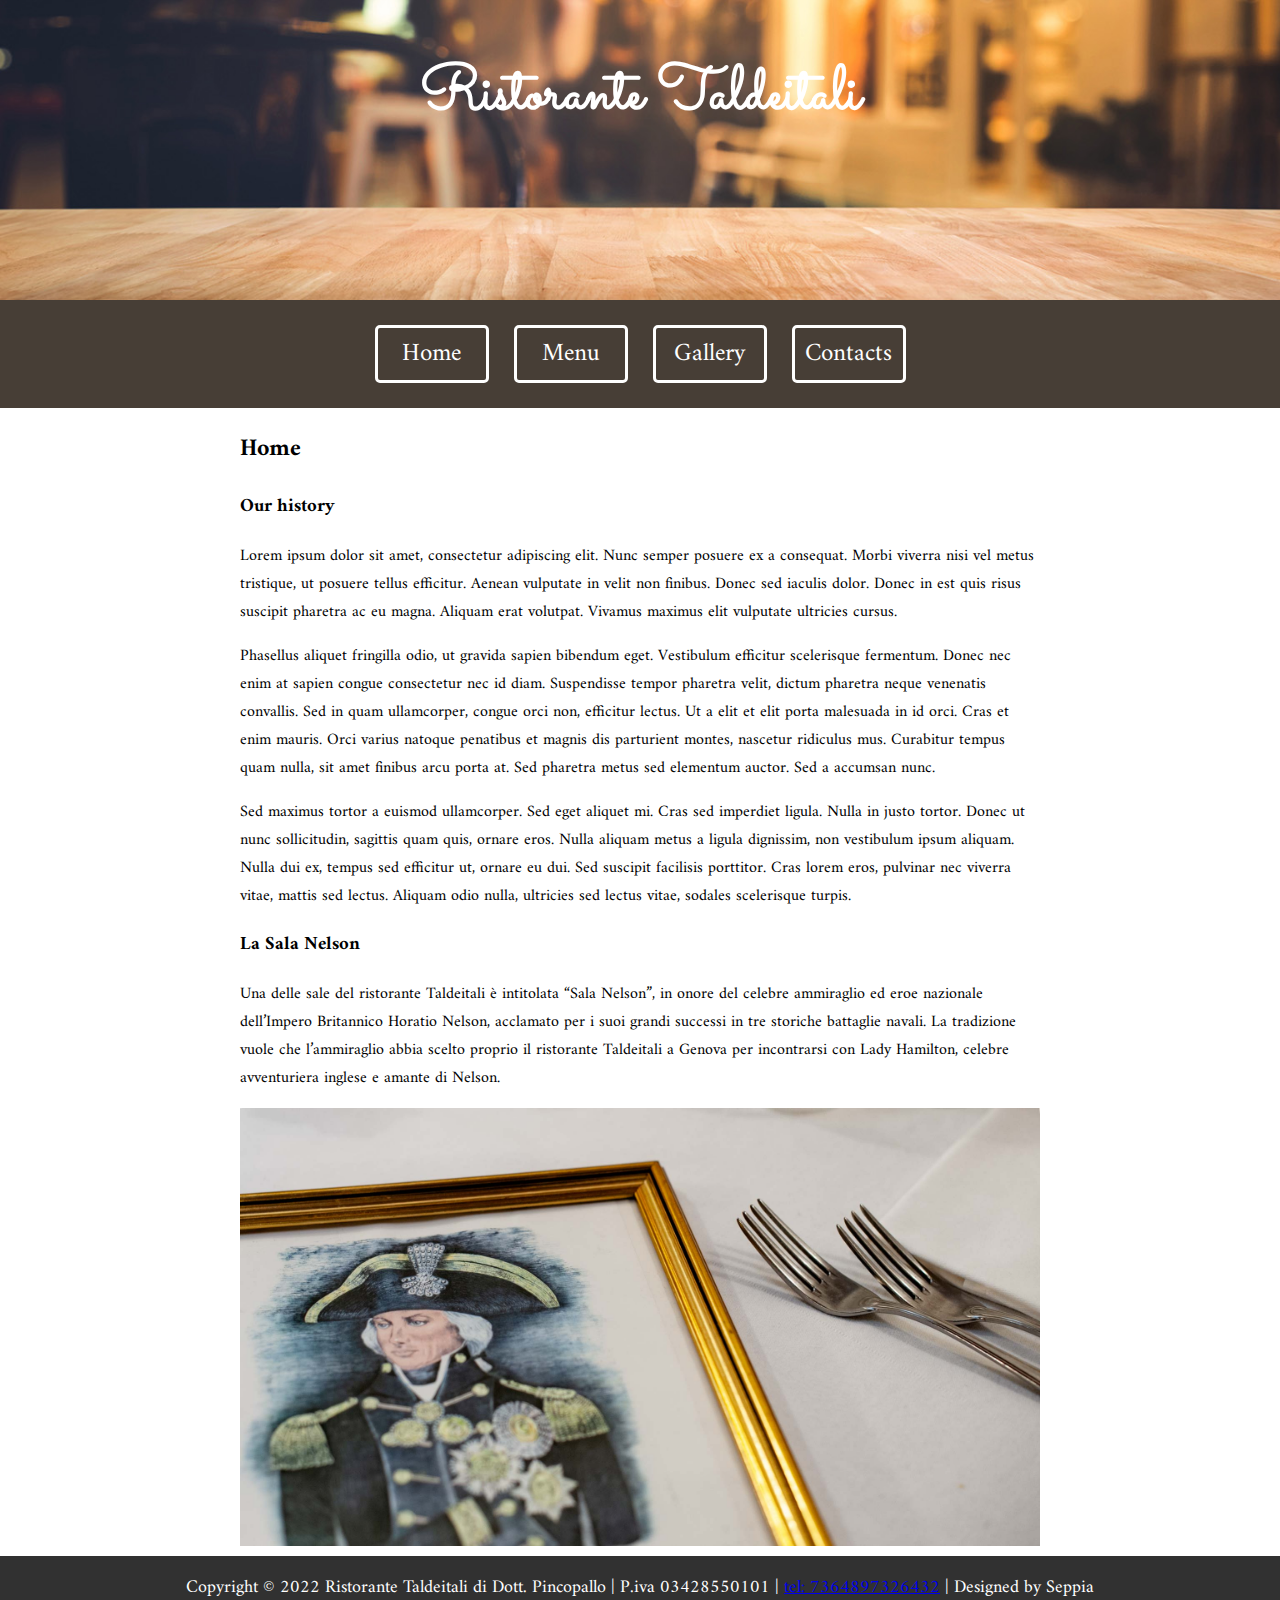
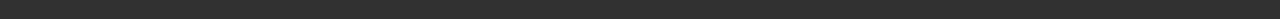
<file: index.html>
<!DOCTYPE html>
<html lang="it">

<head>
    <meta charset="UTF-8">
    <meta http-equiv="X-UA-Compatible" content="IE=edge">
    <meta name="viewport" content="width=device-width, initial-scale=1.0">
    <title>Ristorante Taldeitali</title>
    <link rel="stylesheet" href="style.css">
</head>

<body>
    <header>
        <h1 class="header-title">Ristorante Taldeitali</h1>
        <nav class="nav-menu">
            <a class="nav-link" href="index.html">Home</a>
            <a class="nav-link" href="menu.html">Menu</a>
            <a class="nav-link" href="gallery.html">Gallery</a>
            <a class="nav-link" href="contacts.html">Contacts</a>
        </nav>
        
    </header>
    <div>
        <section>
            <h2 class="page-title">Home</h2>
            <h3 id="test">Our history</h3>
            <p>
                Lorem ipsum dolor sit amet, consectetur adipiscing elit. Nunc semper posuere ex a consequat. Morbi
                viverra nisi vel metus tristique, ut posuere tellus efficitur. Aenean vulputate in velit non finibus.
                Donec sed iaculis dolor. Donec in est quis risus suscipit pharetra ac eu magna. Aliquam erat volutpat.
                Vivamus maximus elit vulputate ultricies cursus.</p>
            <p>Phasellus aliquet fringilla odio, ut gravida sapien bibendum eget. Vestibulum efficitur scelerisque
                fermentum. Donec nec enim at sapien congue consectetur nec id diam. Suspendisse tempor pharetra velit,
                dictum pharetra neque venenatis convallis. Sed in quam ullamcorper, congue orci non, efficitur lectus.
                Ut a elit et elit porta malesuada in id orci. Cras et enim mauris. Orci varius natoque penatibus et
                magnis dis parturient montes, nascetur ridiculus mus. Curabitur tempus quam nulla, sit amet finibus arcu
                porta at. Sed pharetra metus sed elementum auctor. Sed a accumsan nunc.</p>
            <p>Sed maximus tortor a euismod ullamcorper. Sed eget aliquet mi. Cras sed imperdiet ligula. Nulla in justo
                tortor. Donec ut nunc sollicitudin, sagittis quam quis, ornare eros. Nulla aliquam metus a ligula
                dignissim, non vestibulum ipsum aliquam. Nulla dui ex, tempus sed efficitur ut, ornare eu dui. Sed
                suscipit facilisis porttitor. Cras lorem eros, pulvinar nec viverra vitae, mattis sed lectus. Aliquam
                odio nulla, ultricies sed lectus vitae, sodales scelerisque turpis.</p>
        </section>
        <section>
            <h3>La Sala Nelson</h3>
            <p>Una delle sale del ristorante Taldeitali è intitolata “Sala Nelson”, in onore del celebre ammiraglio ed
                eroe
                nazionale dell’Impero Britannico Horatio Nelson, acclamato per i suoi grandi successi in tre storiche
                battaglie navali. La tradizione vuole che l’ammiraglio abbia scelto proprio il ristorante Taldeitali a
                Genova per incontrarsi con Lady Hamilton, celebre avventuriera inglese e amante di Nelson.</p>
            <img class="home-image" src="./imgs/nels.jpg" alt="">
        </section>
    </div>
    <footer>
        <p class="footer-text">
            Copyright © 2022 Ristorante Taldeitali di Dott. Pincopallo | P.iva 03428550101 | <a
                href="tel:+67364897326432">tel: 7364897326432</a> | Designed by Seppia
        </p>
    </footer>
</body>

</html>
</file>
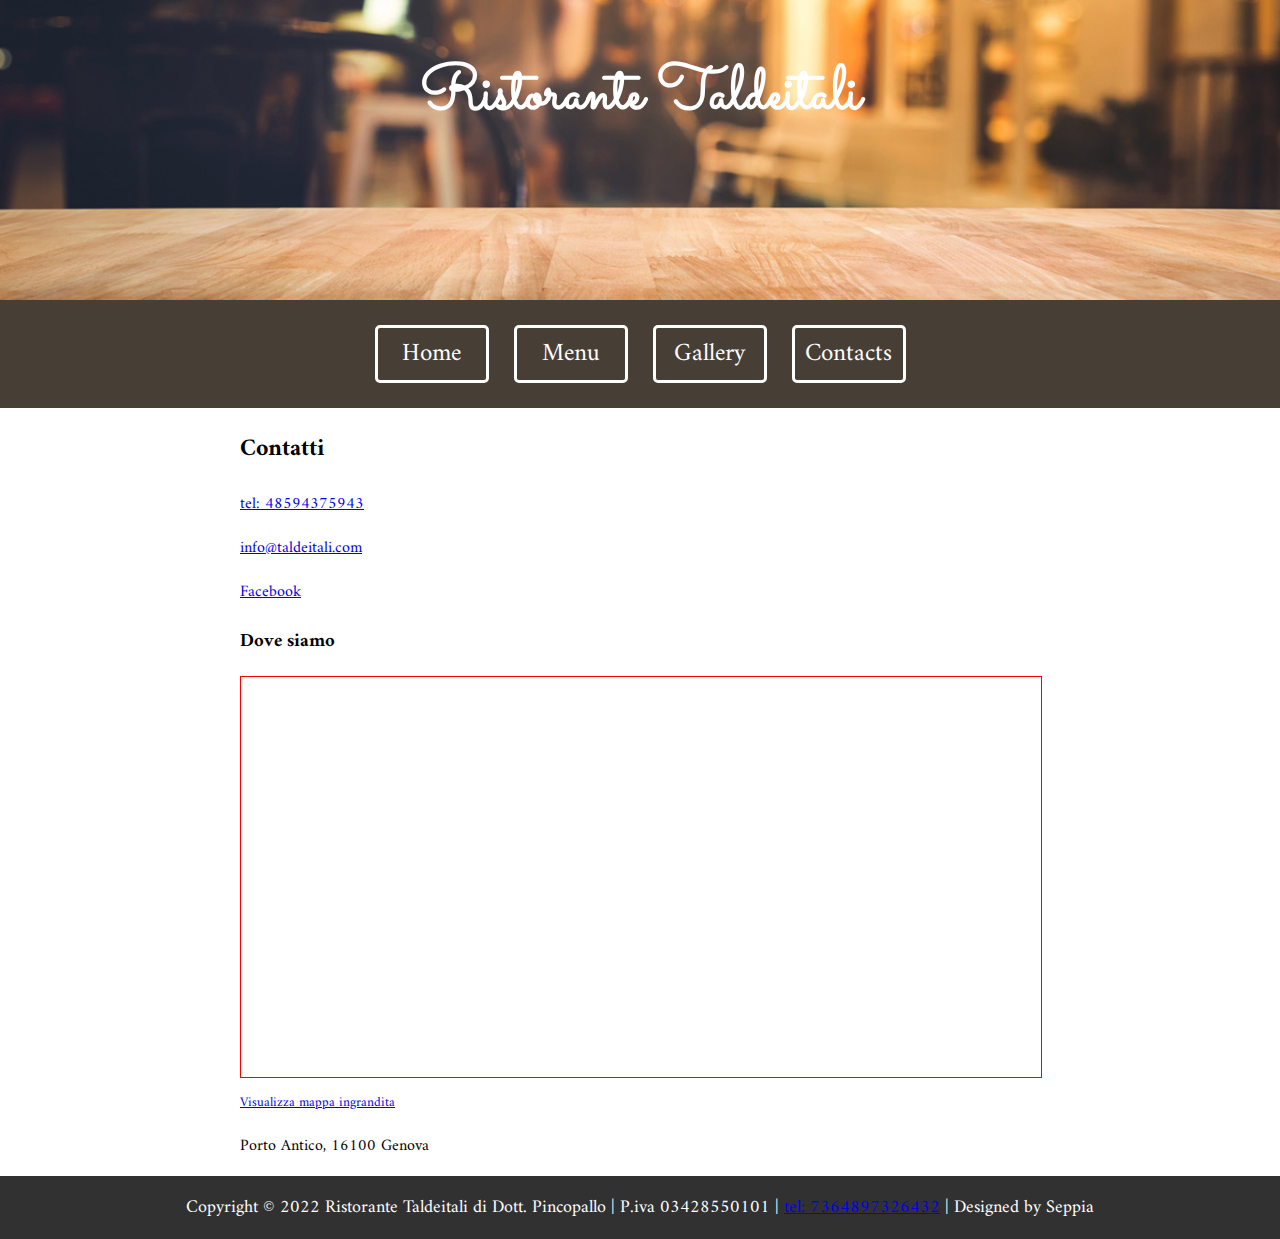
<file: contacts.html>
<!DOCTYPE html>
<html lang="it">

<head>
    <meta charset="UTF-8">
    <meta http-equiv="X-UA-Compatible" content="IE=edge">
    <meta name="viewport" content="width=device-width, initial-scale=1.0">
    <title>Ristorante Taldeitali</title>
    <link rel="stylesheet" href="style.css">
</head>

<body>
    <header>
        <h1 class="header-title">Ristorante Taldeitali</h1>
        <nav class="nav-menu">
            <a class="nav-link" href="index.html">Home</a>
            <a class="nav-link" href="menu.html">Menu</a>
            <a class="nav-link" href="gallery.html">Gallery</a>
            <a class="nav-link" href="contacts.html">Contacts</a>
        </nav>
    </header>
    <div>
        <section>
            <h2 class="page-title">Contatti</h2>
            <p><a href="tel:+3476329849324">tel: 48594375943</a><br></p>
            <p><a href="mailto:info@taldeitali.com">info@taldeitali.com</a><br></p>
            <p><a href="https://it-it.facebook.com/taldeitali2/">Facebook</a></p>
        </section>
        <section>
            <h3>Dove siamo</h3>
            <iframe class="map" frameborder="0" scrolling="no" marginheight="0" marginwidth="0"
                src="https://www.openstreetmap.org/export/embed.html?bbox=8.9222255939967%2C44.40563870693468%2C8.931870817614254%2C44.40929466481836&amp;layer=mapnik&amp;marker=44.40746671443969%2C8.927048205805477"
                style="border: 1px solid red"></iframe><br /><small><a
                    href="https://www.openstreetmap.org/?mlat=44.40747&amp;mlon=8.92705#map=18/44.40747/8.92705">Visualizza
                    mappa ingrandita</a></small>
            <p>Porto Antico, 16100 Genova</p>
        </section>

    </div>
    <footer>
        <p class="footer-text">
            Copyright © 2022 Ristorante Taldeitali di Dott. Pincopallo | P.iva 03428550101 | <a
                href="tel:+67364897326432">tel: 7364897326432</a> | Designed by Seppia
        </p>
    </footer>
</body>

</html>
</file>
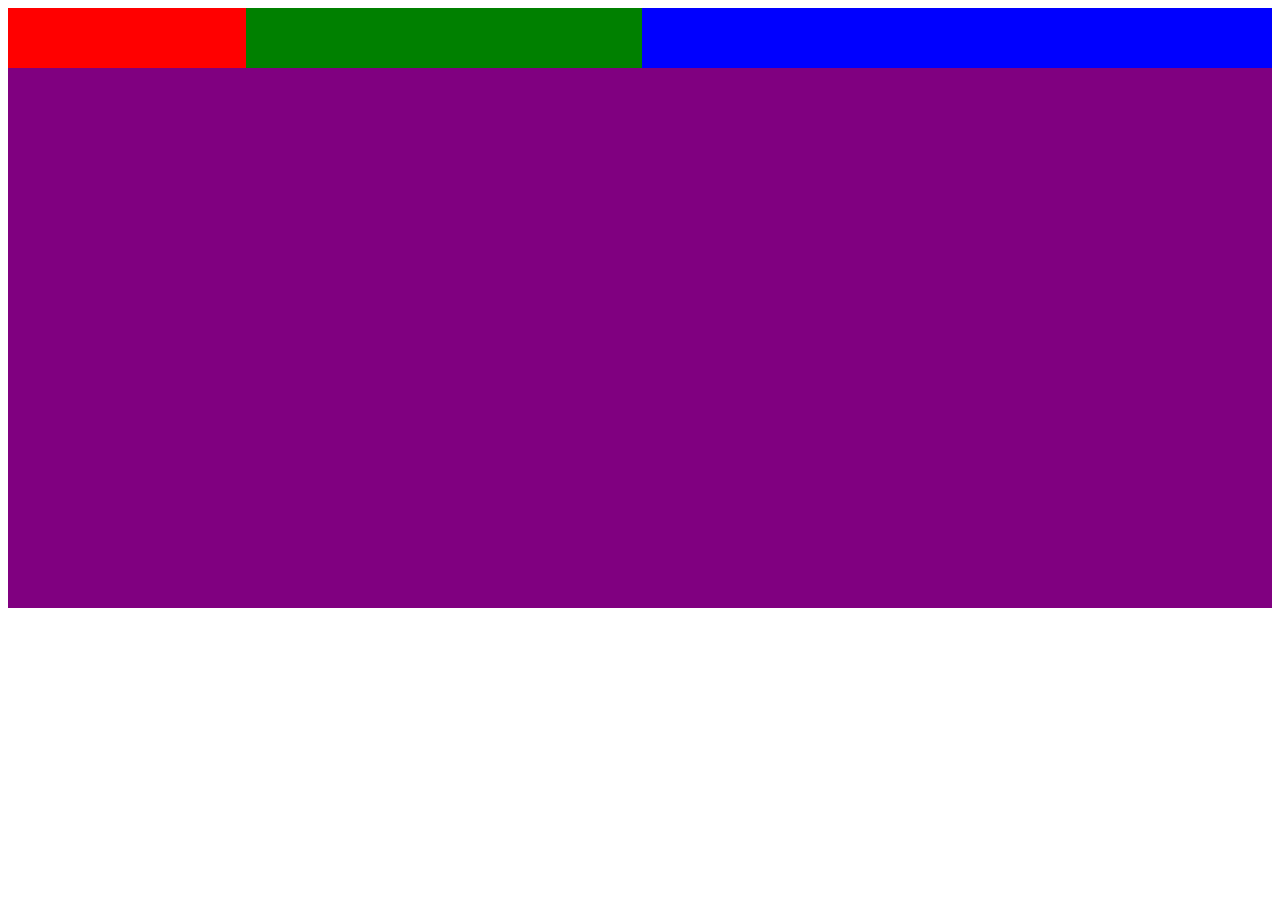
<file: flexbox.html>
<!DOCTYPE html>
<html lang="en">

<head>
    <meta charset="UTF-8">
    <meta http-equiv="X-UA-Compatible" content="IE=edge">
    <meta name="viewport" content="width=device-width, initial-scale=1.0">
    <title>Flexbox Testing</title>
    <link rel="stylesheet" href="style_flexbox.css">
</head>

<body>
    <div class="box-container">
        <div class="redbox boxsize"></div>
        <div class="greenbox boxsize"></div>
        <div class="bluebox boxsize"></div>
    </div>

</body>

</html>
</file>
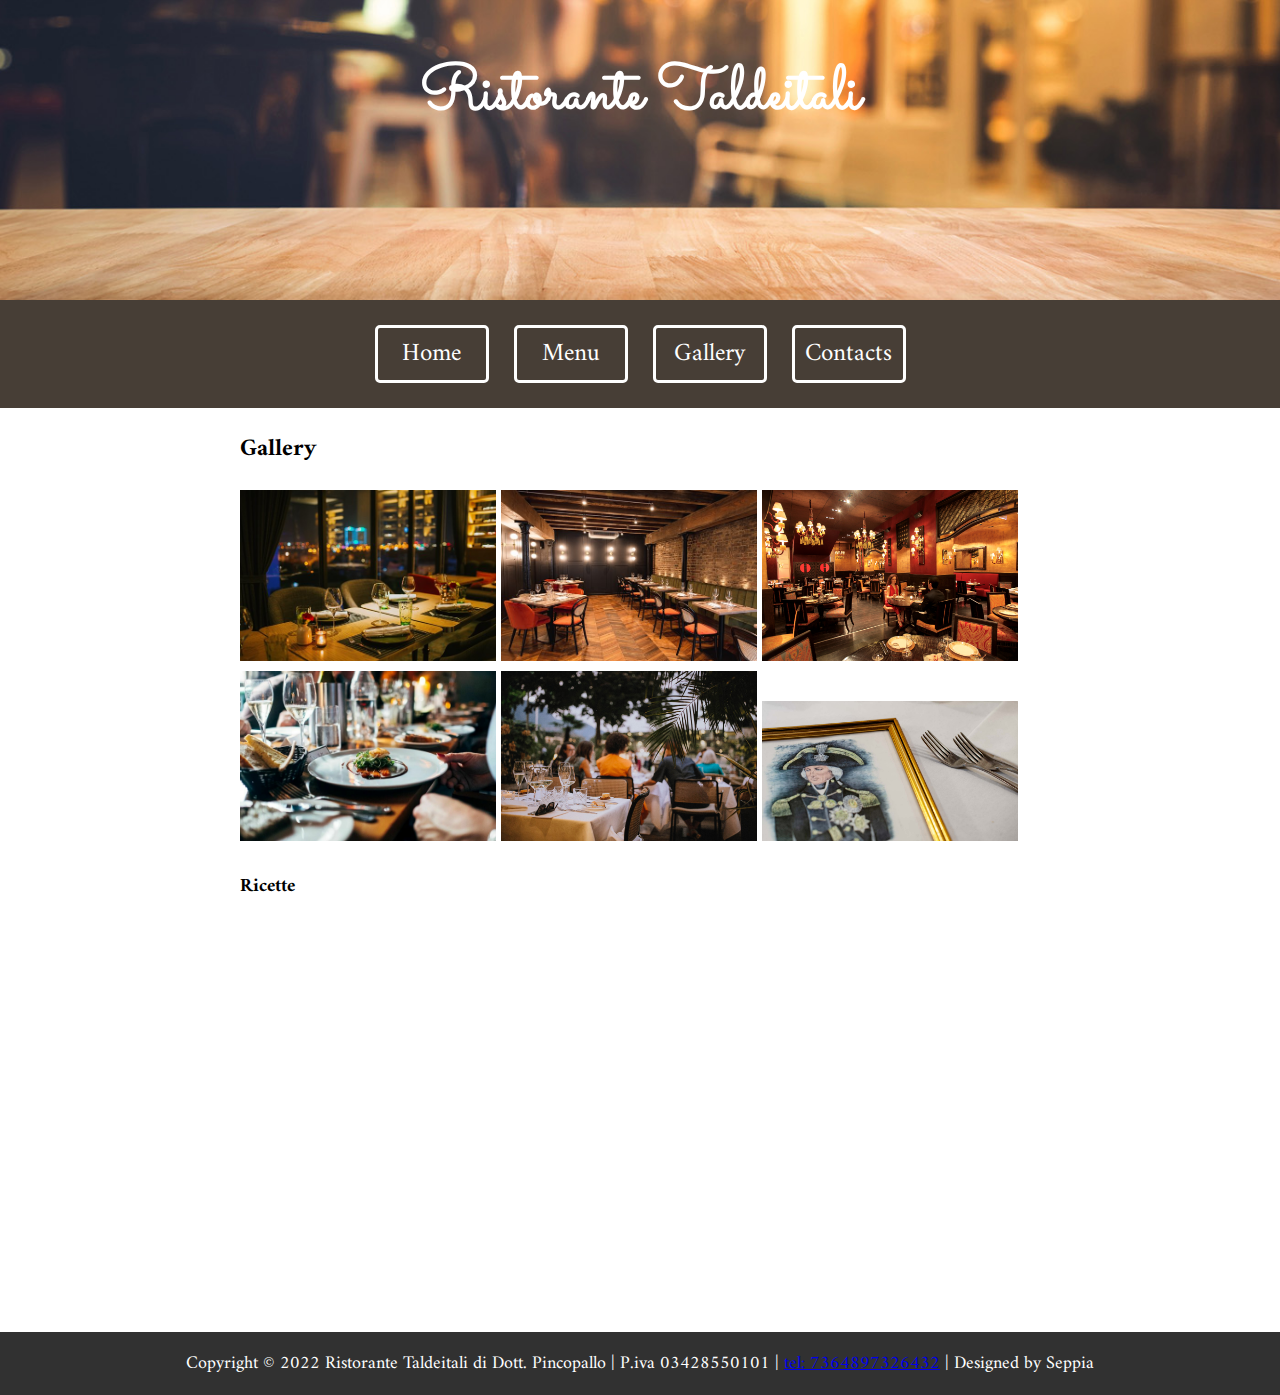
<file: gallery.html>
<!DOCTYPE html>
<html lang="it">

<head>
    <meta charset="UTF-8">
    <meta http-equiv="X-UA-Compatible" content="IE=edge">
    <meta name="viewport" content="width=device-width, initial-scale=1.0">
    <title>Ristorante Taldeitali</title>
    <link rel="stylesheet" href="style.css">
</head>

<body>
    <header>
        <h1 class="header-title">Ristorante Taldeitali</h1>
        <nav class="nav-menu">
            <a class="nav-link" href="index.html">Home</a>
            <a class="nav-link" href="menu.html">Menu</a>
            <a class="nav-link" href="gallery.html">Gallery</a>
            <a class="nav-link" href="contacts.html">Contacts</a>
        </nav>
    </header>
    <div>
        <section>
            <h2 class="page-title">Gallery</h2>
            <a href="./imgs/pic1.jpg"><img class="gallery-img" src="./imgs/pic1.jpg" alt="ristorante"></a>
            <a href="./imgs/pic2.jpg"><img class="gallery-img" src="./imgs/pic2.jpg" alt="ristorante"></a>
            <a href="./imgs/pic3.jpg"><img class="gallery-img" src="./imgs/pic3.jpg" alt="ristorante"></a>
            <a href="./imgs/pic4.jpg"><img class="gallery-img" src="./imgs/pic4.jpg" alt="ristorante"></a>
            <a href="./imgs/pic5.jpg"><img class="gallery-img" src="./imgs/pic5.jpg" alt="ristorante"></a>
            <a href="./imgs/nels.jpg"><img class="gallery-img" src="./imgs/nels.jpg" alt="NELSON"></a>
        </section>
        <section>
            <h3>Ricette</h3>
            <iframe class="gallery-video" src="https://www.youtube.com/embed/9NuUgvmfkPc"
                title="YouTube video player" frameborder="0"
                allow="accelerometer; autoplay; clipboard-write; encrypted-media; gyroscope; picture-in-picture"
                allowfullscreen></iframe>
        </section>
    </div>
    <footer>
        <p class="footer-text">
            Copyright © 2022 Ristorante Taldeitali di Dott. Pincopallo | P.iva 03428550101 | <a
                href="tel:+67364897326432">tel: 7364897326432</a> | Designed by Seppia
        </p>
    </footer>
</body>

</html>
</file>
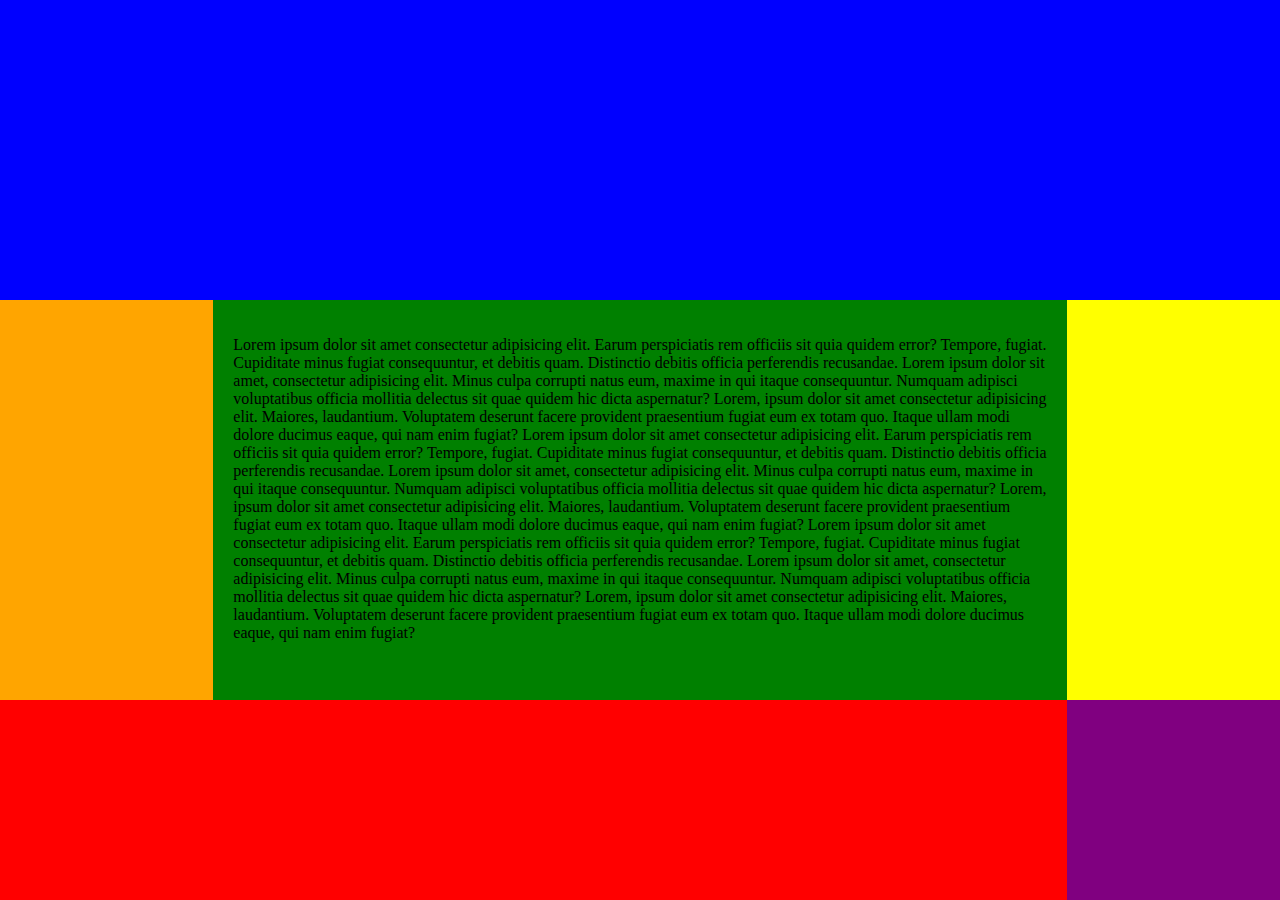
<file: grid.html>
<!DOCTYPE html>
<html lang="en">

<head>
    <meta charset="UTF-8">
    <meta http-equiv="X-UA-Compatible" content="IE=edge">
    <meta name="viewport" content="width=device-width, initial-scale=1.0">
    <title>Grid Testing</title>
    <link rel="stylesheet" href="style_grid.css">
</head>

<body>
    <div class="gridcontainer">
        <div class="child item1"></div>
        <div class="child item2"></div>
        <div class="child item3"></div>
        <div class="child item4">
            <p style="padding: 20px;">Lorem ipsum dolor sit amet consectetur adipisicing elit. Earum perspiciatis rem officiis sit quia quidem
                error? Tempore, fugiat. Cupiditate minus fugiat consequuntur, et debitis quam. Distinctio debitis
                officia
                perferendis recusandae. Lorem ipsum dolor sit amet, consectetur adipisicing elit. Minus culpa corrupti
                natus
                eum, maxime in qui itaque consequuntur. Numquam adipisci voluptatibus officia mollitia delectus sit quae
                quidem hic dicta aspernatur? Lorem, ipsum dolor sit amet consectetur adipisicing elit. Maiores,
                laudantium.
                Voluptatem deserunt facere provident praesentium fugiat eum ex totam quo. Itaque ullam modi dolore
                ducimus
                eaque, qui nam enim fugiat? Lorem ipsum dolor sit amet consectetur adipisicing elit. Earum perspiciatis
                rem officiis sit quia quidem
                error? Tempore, fugiat. Cupiditate minus fugiat consequuntur, et debitis quam. Distinctio debitis
                officia
                perferendis recusandae. Lorem ipsum dolor sit amet, consectetur adipisicing elit. Minus culpa corrupti
                natus
                eum, maxime in qui itaque consequuntur. Numquam adipisci voluptatibus officia mollitia delectus sit quae
                quidem hic dicta aspernatur? Lorem, ipsum dolor sit amet consectetur adipisicing elit. Maiores,
                laudantium.
                Voluptatem deserunt facere provident praesentium fugiat eum ex totam quo. Itaque ullam modi dolore
                ducimus
                eaque, qui nam enim fugiat? Lorem ipsum dolor sit amet consectetur adipisicing elit. Earum perspiciatis
                rem officiis sit quia quidem
                error? Tempore, fugiat. Cupiditate minus fugiat consequuntur, et debitis quam. Distinctio debitis
                officia
                perferendis recusandae. Lorem ipsum dolor sit amet, consectetur adipisicing elit. Minus culpa corrupti
                natus
                eum, maxime in qui itaque consequuntur. Numquam adipisci voluptatibus officia mollitia delectus sit quae
                quidem hic dicta aspernatur? Lorem, ipsum dolor sit amet consectetur adipisicing elit. Maiores,
                laudantium.
                Voluptatem deserunt facere provident praesentium fugiat eum ex totam quo. Itaque ullam modi dolore
                ducimus
                eaque, qui nam enim fugiat?</p>
        </div>
        <div class="child item5"></div>
        <div class="child item6"></div>
    </div>
    <!-- #page>div.logo>ul#navigation>li*5 (# creates div with id, div.logo div with logo class, look up emmet abbreviation) -->
</body>

</html>
</file>
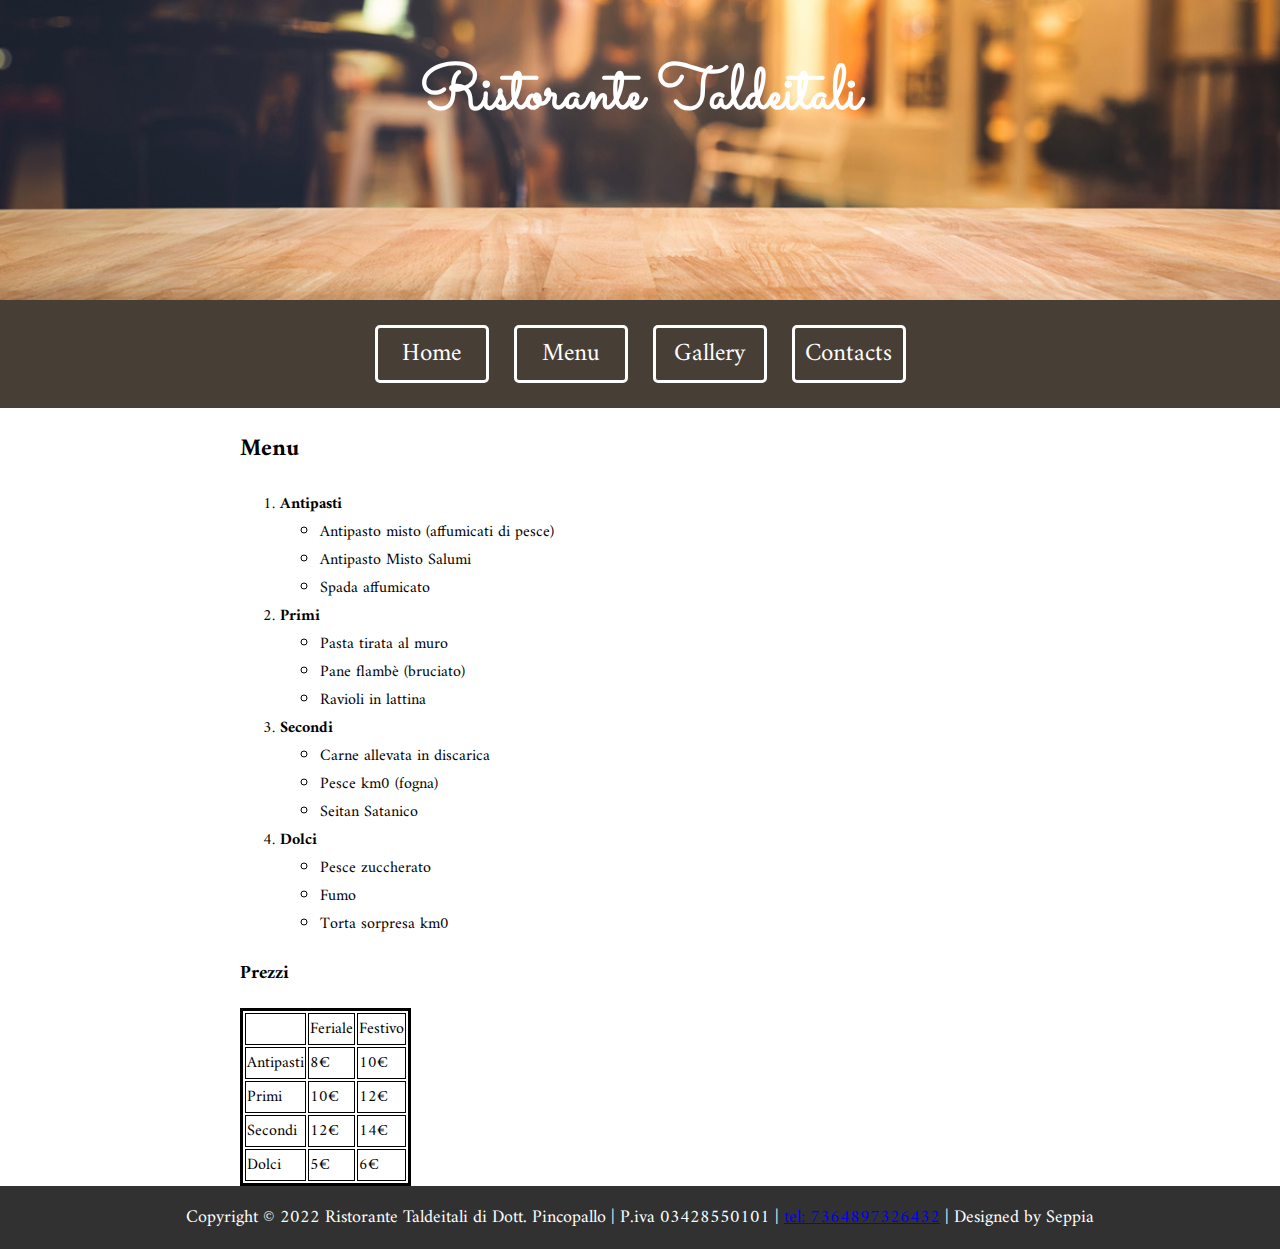
<file: menu.html>
<!DOCTYPE html>
<html lang="it">

<head>
    <meta charset="UTF-8">
    <meta http-equiv="X-UA-Compatible" content="IE=edge">
    <meta name="viewport" content="width=device-width, initial-scale=1.0">
    <title>Ristorante Taldeitali</title>
    <link rel="stylesheet" href="style.css">
</head>

<body>
    <header>
        <h1 class="header-title">Ristorante Taldeitali</h1>
        <nav class="nav-menu">
            <a class="nav-link" href="index.html">Home</a>
            <a class="nav-link" href="menu.html">Menu</a>
            <a class="nav-link" href="gallery.html">Gallery</a>
            <a class="nav-link" href="contacts.html">Contacts</a>
        </nav>
    </header>
    <div> 
        <section class="menu-section">
            <h2 >Menu</h2>
            <ol>
                <li><strong>Antipasti</strong>
                    <ul>
                        <li>Antipasto misto (affumicati di pesce)</li>
                        <li>Antipasto Misto Salumi</li>
                        <li>Spada affumicato</li>
                    </ul>
                </li>
                <li>
                    <strong>Primi</strong>
                    <ul>
                        <li>Pasta tirata al muro</li>
                        <li>Pane flambè (bruciato)</li>
                        <li>Ravioli in lattina</li>
                    </ul>
                </li>
                <li>
                    <strong>Secondi</strong>
                    <ul>
                        <li>Carne allevata in discarica</li>
                        <li>Pesce km0 (fogna)</li>
                        <li>Seitan Satanico</li>
                    </ul>
                </li>
                <li>
                    <strong>Dolci</strong>
                    <ul>
                        <li>Pesce zuccherato</li>
                        <li>Fumo</li>
                        <li>Torta sorpresa km0</li>
                    </ul>
                </li>
            </ol>
        </section>
        <section>
            <h3>Prezzi</h3>
            <table class="price-table">
                <tr>
                    <td></td>
                    <td>Feriale</td>
                    <td>Festivo</td>
                </tr>
                <tr>
                    <td>Antipasti</td>
                    <td>8€</td>
                    <td>10€</td>
                </tr>
                <tr>
                    <td>Primi</td>
                    <td>10€</td>
                    <td>12€</td>
                </tr>
                <tr>
                    <td>Secondi</td>
                    <td>12€</td>
                    <td>14€</td>
                </tr>
                <tr>
                    <td>Dolci</td>
                    <td>5€</td>
                    <td>6€</td>
                </tr>
            </table>
        </section>
    </div>
    <footer>
        <p class="footer-text">
            Copyright © 2022 Ristorante Taldeitali di Dott. Pincopallo | P.iva 03428550101 | <a
                href="tel:+67364897326432">tel: 7364897326432</a> | Designed by Seppia
        </p>
    </footer>
</body>

</html>
</file>
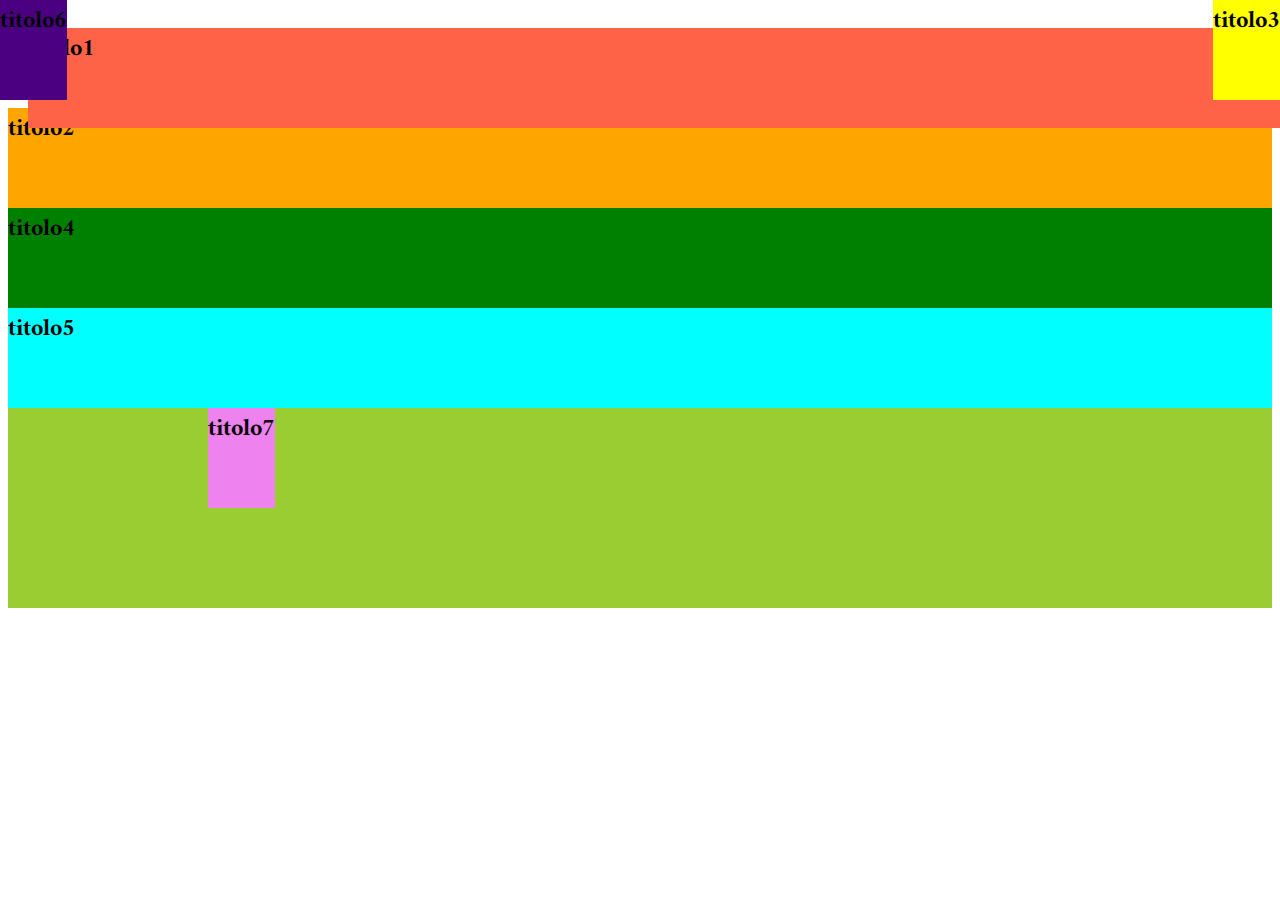
<file: position-example.html>
<!DOCTYPE html>
<html lang="en">

<head>
    <meta charset="UTF-8">
    <meta http-equiv="X-UA-Compatible" content="IE=edge">
    <meta name="viewport" content="width=device-width, initial-scale=1.0">
    <title>Document</title>
    <link rel="stylesheet" href="style_old.css">
</head>

<body>
    <h2 class="t1">titolo1</h2>
    <h2 class="t2">titolo2</h2>
    <h2 class="t3">titolo3</h2>
    <h2 class="t4">titolo4</h2>
    <h2 class="t5">titolo5</h2>
    <h2 class="t6">titolo6</h2>
  <div class="t7-container"><h2 class="t7">titolo7</h2></div>  
</body>

</html>
</file>
<file: style.css>
@import url('https://fonts.googleapis.com/css2?family=Amiri:ital@0;1&family=Sacramento&display=swap');

body{
    font-family: 'Amiri', serif;
    margin: 0px;
    padding: 0px;
}

.header-title{
     font-family: 'Sacramento', cursive;
     background-image: url(./imgs/header.jpg);
     background-position: bottom;
     color: white;
     min-height: 200px;
     background-size: cover;
     padding: 50px;
     text-align: center;
     margin: 0px;
     font-size: 62px;
}

.nav-menu{
    background-color: #473e36;
    padding: 15px;
    text-align: center;
}

.nav-link{
    color: white;
    font-size: 25px;
    margin: 10px;
    text-decoration: none; /*removes underline*/
    border-style: solid;
    border-radius: 5px;
    padding: 4px;
    display: inline-block;
    width: 100px;

}

footer{
    background-color: #313131; /*and #414141 are standard dark greys*/
    padding: 16px;
}

.footer-text{ /*needed because it's the paragraph IN footer, not footer as its own*/
    margin: 0px;
    color: white;
    font-size: 18px;
    text-align: center;
}

section{
    max-width: 800px;
    margin: auto; /*basically centers it*/
}

.home-image{
    width: 100%;
}

.price-table{
    border: solid;
}

.price-table td{
    border-style: solid;
    border-width: 1px;
}

.gallery-img{
    width: 32%;
}

.gallery-video{
    width: 100%;
    height: 400px;
}

.map{
    width: 100%;
    height: 400px;
}
</file>
<file: style_flexbox.css>
.redbox{
 background-color: red;
 padding: 30px;
 flex-grow: 1;
}


.greenbox{
background-color: green;
padding: 30px;
/* order: 3; */
flex-grow: 3; /*grows x times in comparison to the others*/
min-width: 300px;
}


.bluebox{
background-color: blue;
padding: 30px;
flex-grow: 6; /*proportionally too*/
min-width: 300px;
}

.boxsize{
    /* height: 100px; */
    width: 100px;
}


.box-container{
    height: 600px; /*required for grow*/
    background-color: purple;
    display: flex;
    flex-direction: row;
    flex-wrap: wrap;
    justify-content: space-evenly;
    align-items: baseline;

}
</file>
<file: style_grid.css>
html{
    height: 100%;
}
body{
    margin: 0px;
    height: 100%;
}

.item1{
    background-color: red;
    grid-area: footer;
}

.item2{
    background-color: orange;
    grid-area: left;
}

.item3{
    background-color: yellow;
    grid-area: right;
}

.item4{
    background-color: green;
    grid-area: center;
}

.item5{
    background-color: blue;
    grid-area: header;
   /* grid-column: 1 / 3; /*the second number is the one it arrives in NOT including (say 4 to fill 1-3)
    grid-row: 1; */
}

.item6{
    background-color: purple;
    grid-area: link;
}

.child{
    height: 100%;
}

.gridcontainer{
    display: grid;
    grid-template-columns: 1fr 4fr 1fr; /*each column size, each number creates one column, can be incremental with "fr"
    (can also set one fixed size and the other in fr), relates to child height-width value (creates empty space if too small)*/
    grid-template-rows: 300px 1fr 200px; /*same but for rows*/
    /*gap: 4px 8px; like padding basically, first on row second on column*/
    grid-template-areas: "header header header"
                         "left center right"
                         "footer footer link"; /*semantically call them by name, doesn't necessarily need linebreak but makes it easier to see*/
    height: 100%;
}

@media (max-width: 767px) {
    .gridcontainer{
        grid-template-rows: 200px 100px 1fr 100px 150px;
        grid-template-areas: "header header header"
                         "left left left"
                         "center center center"
                         "link link link"
                         "footer footer footer";
    }
}
</file>
<file: style_old.css>
@import url('https://fonts.googleapis.com/css2?family=Amiri:ital@0;1&display=swap');

body{
    font-family: 'Amiri', serif;
}
/*fonts, serif has dashes at the bottom of each letter, sans serif doesn't,
display is for impact text, monospace is for code and each letter occupies same space*/
/*on google fonts for italics always get the same, bold doesn't necessarily have to be bold
(choose in relation to regular's thickness)
<link> has to be put in all pages, @import only in css without style tags*/

h1{ /* all H1s */
    color: white;
    text-align: center;
    background-color: indigo;
    width: 50%;
    height: 100px;
    overflow: hidden; /* hidden : hides the overflown content, scroll : makes overflown content scrollable
    (can constrain to one axis) */
    /* min-width: 200px;
    max-width: 400px;
    height: 500px; */

    margin: 20px; /*around container*/
    padding: 20px; /*within container*/
    /*margin-top: 200px; only on one side (the top)*/
    /*margin: 20px 10px 15px 5px; senso orario for the sides*/
    /*margin: 20px 10px; first both vertical, second both horizontal*/

    /* border-style: solid; by default same color as tag
    border-color: pink;
    border-width: 20px; thickness */
    /*border-radius: 20px; */
    border: solid 5px rgb(138, 77, 138); /*stylistically rather use no border, only radius*/
    /* border-top-left-radius: 20px; */
    border-radius: 20px 30px 0px 100px;

    background-image: url(./imgs/nels.jpg);
    background-size: cover;
    background-repeat: no-repeat;
    background-position: center center;
    

} 

.nav-link{
    display: inline-block; /*block a capo, inline.. inline*/
    background-color: rgb(209, 152, 152); /*block color extends as it can*/
    width: 100px; /*inline ignores it, need inline-block*/
    text-align: center;
    color: darkred;
}

.header-subtitle{ /* only the ones with the class */
    color: greenyellow;
}

#test{ /* only the one with ID, it's unique, rarely used in html, more in js */
    color: hotpink;
}

.t1{
    background-color: tomato;
    margin: 0px;
    position: relative; /*relative to original position*/
    left: 20px;
    top: 20px;
    height: 100px;
}

.t2{
    background-color: orange;
    margin: 0px;
    height: 100px;
}

.t3{
    background-color: yellow;
    margin: 0px;
    position: absolute; /*over others and they ignore its presence*/
    top: 0px;
    right: 0px;
    height: 100px;
}

.t4{
    background-color: green;
    margin: 0px;
    height: 100px;
}

.t5{
    background-color: cyan;
    margin: 0px;
    height: 100px;
}

.t6{
    background-color: indigo;
    margin: 0px;
    height: 100px;
    position: fixed;
    top: 0px;
    left: 0px;
}

.t7{
    background-color: violet;
    margin: 0px;
    height: 100px;
    position: absolute;
    top: 0px;
    left: 200px;

}

.t7-container{
    background-color: yellowgreen;
    height: 200px;
    position: relative; /*contains absolutes that are within*/
}
</file>
